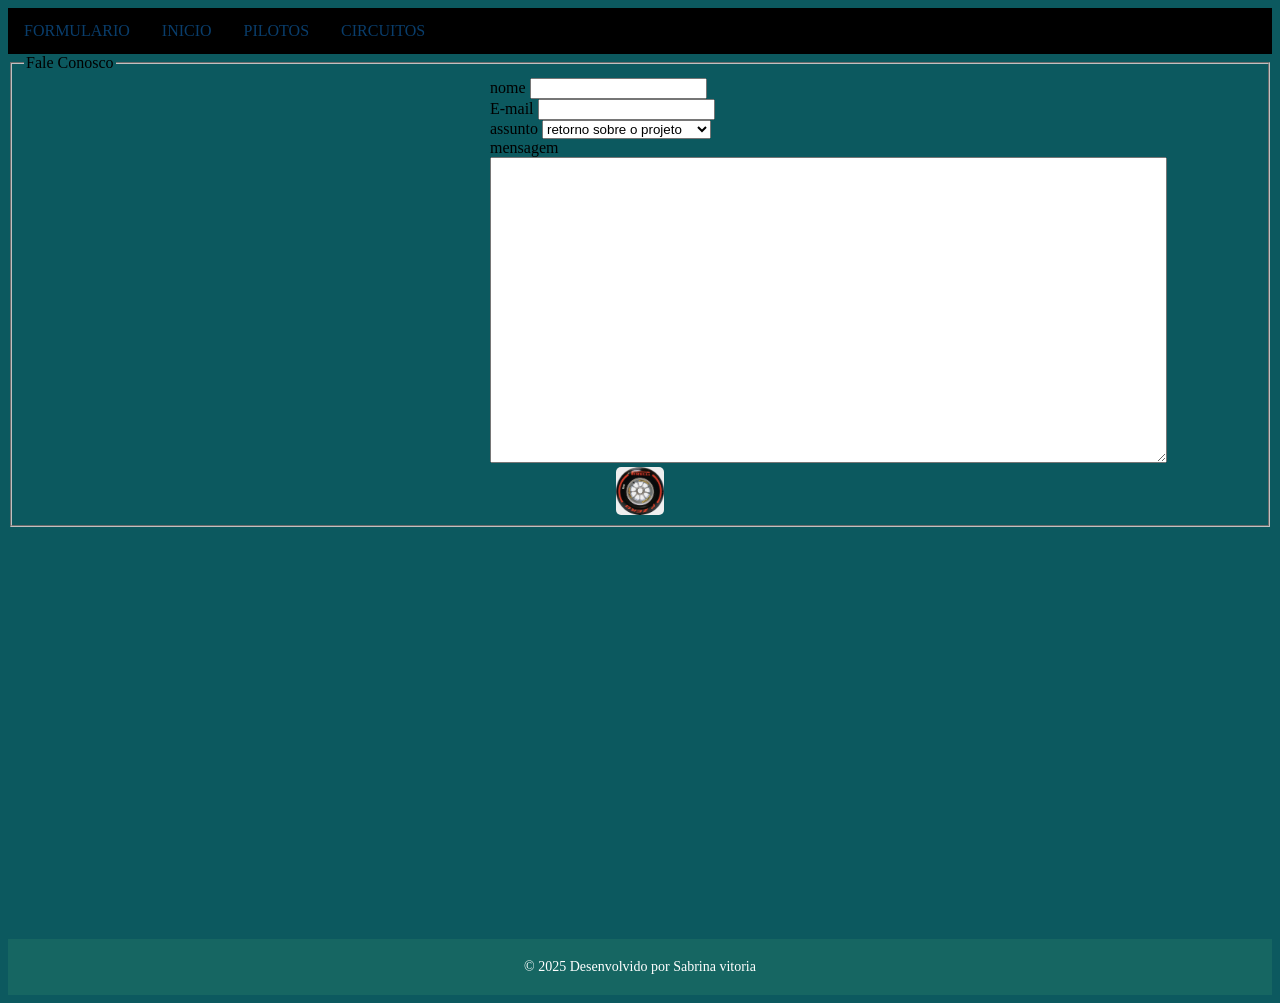
<file: index.html>
<!DOCTYPE html>
<html lang="en">
<head>
    <meta charset="UTF-8">
    <meta name="viewport" content="width=device-width, initial-scale=1.0">
    <title>FORMULARIO</title>
    <link rel="stylesheet" href="style.css">
    <link rel="shortcut icon" href="img/favicon.ico" type="image/x-icon">
    <script src="https://cdnjs.cloudflare.com/ajax/libs/gsap/3.12.2/gsap.min.js"></script>

</head>
<body id="corpo">


        <div class="navbar">
        <a href="index.html">FORMULARIO</a>
        <a href="tudo.html">INICIO</a>
            <a href="Pilotos.html">PILOTOS</a>
            <a href="Circuito.html">CIRCUITOS</a>
          
    </div>




<div>
    <form action="tudo.html">
        <fieldset>
            <legend>Fale Conosco</legend>
            <div id="sa">
            <label for="nome">nome</label>
            <input id="nome" type="text"></div>
        
   <div id="bri"> <label for="email">E-mail</label>
    <input id="email" name="email" type="email"></div>

    <div id="na"> <label for="assunto">assunto</label>
    <select name="assunto" id="assunto">
    <option value="feedback">retorno sobre o projeto</option>
    <option value="sugest">sugestao sobre o projeto</option>
    <option value="new-project">novo projeto</option>
    <option value="mensagem">uma mensagem</option>
  
</select></div>

    <div id="vi"><label for="mensagem">mensagem</label>
    <textarea name="mensagem" id="mensagem" cols="82" rows="20"></textarea></div>

<button id="botao" type="submit">

  
<img id="pneu" src="img/pnwu.png" alt="">
</button>
</form>
    </div>

<img class="car" src="img/b149c1b20e48f1fa7ccbed835d96830e-removebg-preview.png" alt="">


<footer>© 2025 Desenvolvido por Sabrina vitoria</footer>

    <script src="java.js"></script>

</body>
</html>
</file>
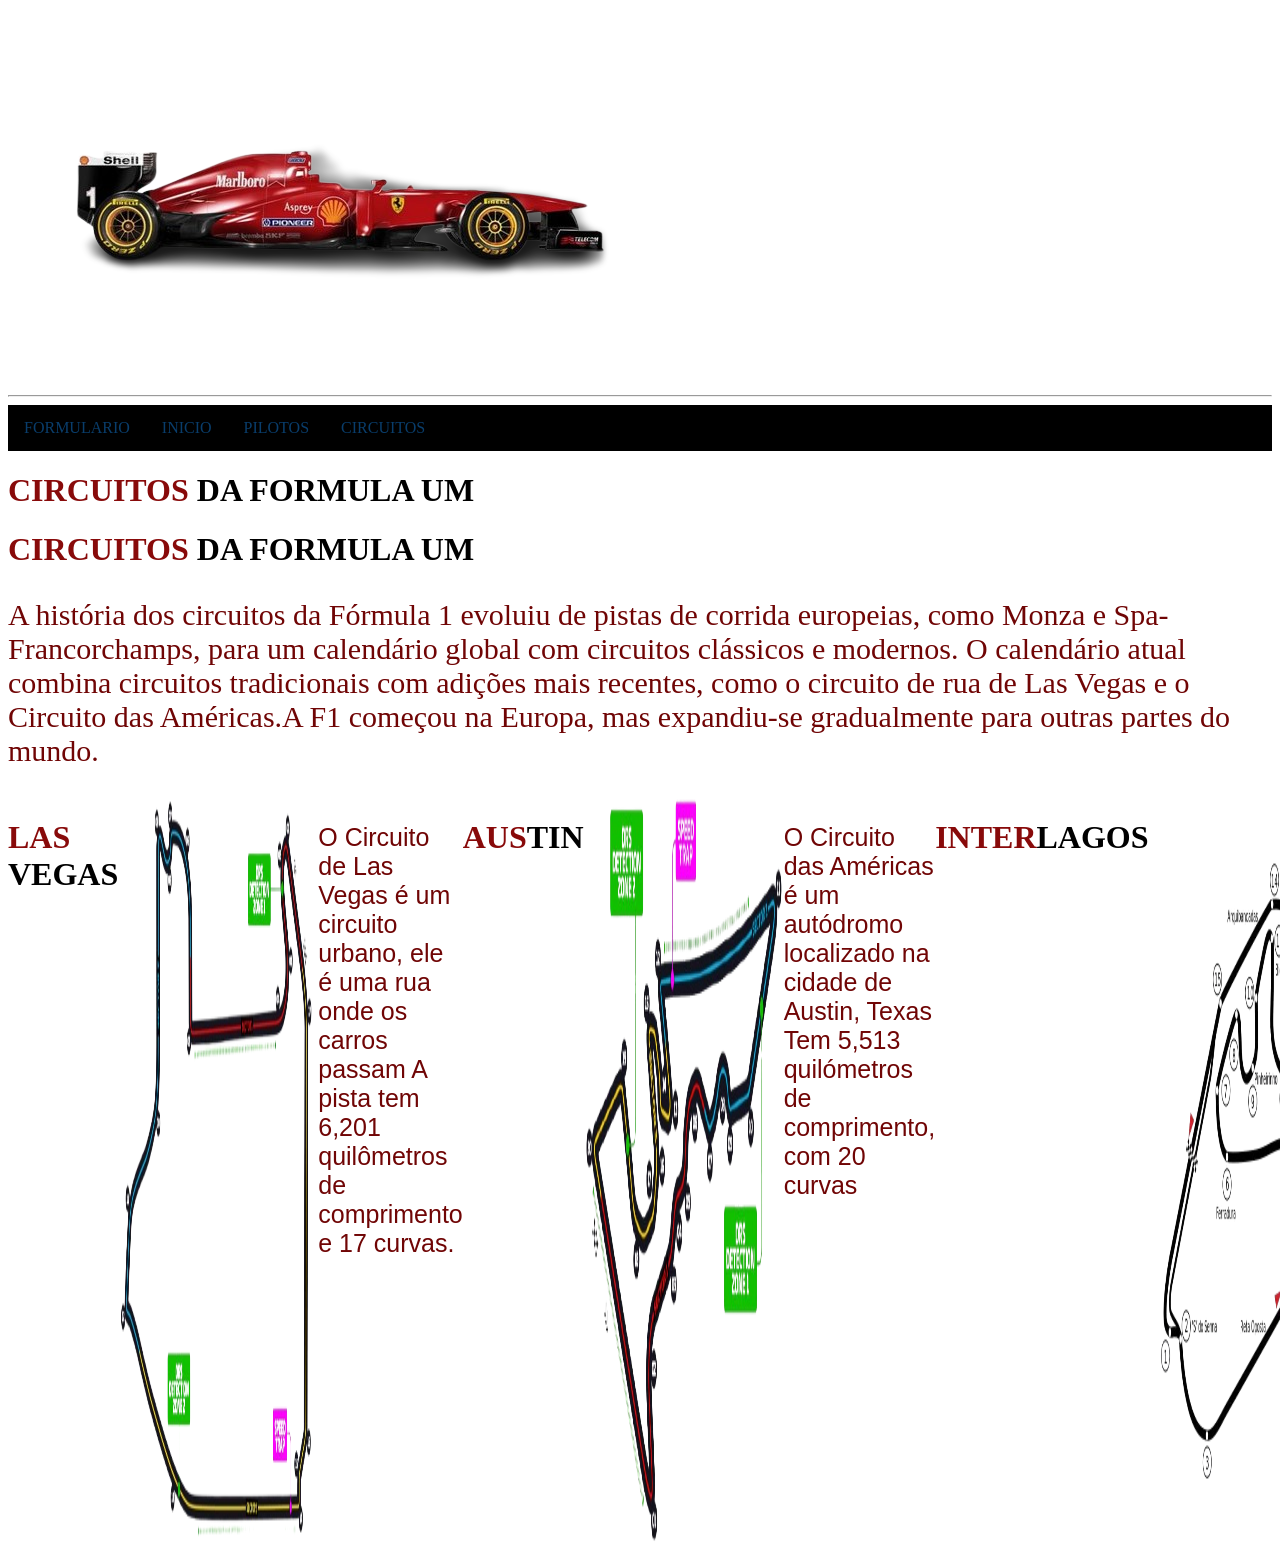
<file: Circuito.html>
<!DOCTYPE html>
<html lang="en">
<head>
    <meta charset="UTF-8">
    <meta name="viewport" content="width=device-width, initial-scale=1.0">
    <title>CIRCUITO</title>
    <link rel="stylesheet" href="style.css">
    <script src="https://cdnjs.cloudflare.com/ajax/libs/gsap/3.12.2/gsap.min.js"></script>

</head>
<body>
    <img class="car" src="img/2dcb55844b58b0f386cc0718302358e1-removebg-preview.png" alt="">
    <hr>

    <div class="navbar">
        <a href="index.html">FORMULARIO</a>
        <a href="tudo.html">INICIO</a>
            <a href="Pilotos.html">PILOTOS</a>
            <a href="Circuito.html">CIRCUITOS</a>
          
    </div>



<h1> CIRCUITOS <span> DA FORMULA UM</span> </h1>


<h1> CIRCUITOS <span> DA FORMULA UM</span> </h1>

<p>A história dos circuitos da Fórmula 1 evoluiu de pistas de corrida europeias, como Monza e Spa-Francorchamps, 
    para um calendário global com circuitos clássicos e modernos. O calendário atual combina circuitos tradicionais com adições mais recentes, 
    como o circuito de rua de Las Vegas e o Circuito das Américas.A F1 começou na Europa, mas expandiu-se gradualmente 
    para outras partes do mundo. </p>

    <div class="circuito">

    <h1> LAS <span>VEGAS</span> </h1>

    <img id="vegas" src="img/las vegas.png" alt="">

    <p id="las">O Circuito de Las Vegas é um circuito urbano, 
        ele é uma rua onde os carros passam
        A pista tem 6,201 quilômetros de comprimento e 17 curvas.</p>

    <h1> AUS<span>TIN</span></h1>

    <img id="austin" src="img/austin.png" alt="">

    <p id="las">O Circuito das Américas é um autódromo localizado na cidade de Austin, Texas
        Tem 5,513 quilómetros de comprimento, com 20 curvas
    </p>


    <h1>INTER<span>LAGOS</span></h1>

    <img id="interlagos" src="img/sp.png" alt="">

    <p id="las">O Autódromo José Carlos Pace é um autódromo municipal localizado no distrito de Cidade Dutra, na cidade de São Paulo, Brasil.
        O tamanho da pista oficial do autódromo de Interlagos é de 4.309 metros de extensão
    </p>

    <h1>MON<span>ACO</span></h1>
    <img id="monaco" src="img/monaco.png" alt="">

    <p id="las">O Circuito de Mônaco é um circuito de rua na cidade de Monte Carlo
        A prova do principado tem 78 voltas, mas apenas 260,286 km de distância total. Atualmente com 3.337 metros de extensão e 19 curvas
    </p>

</div>

    <script src="java.js></script>
</body>
</html>
</file>
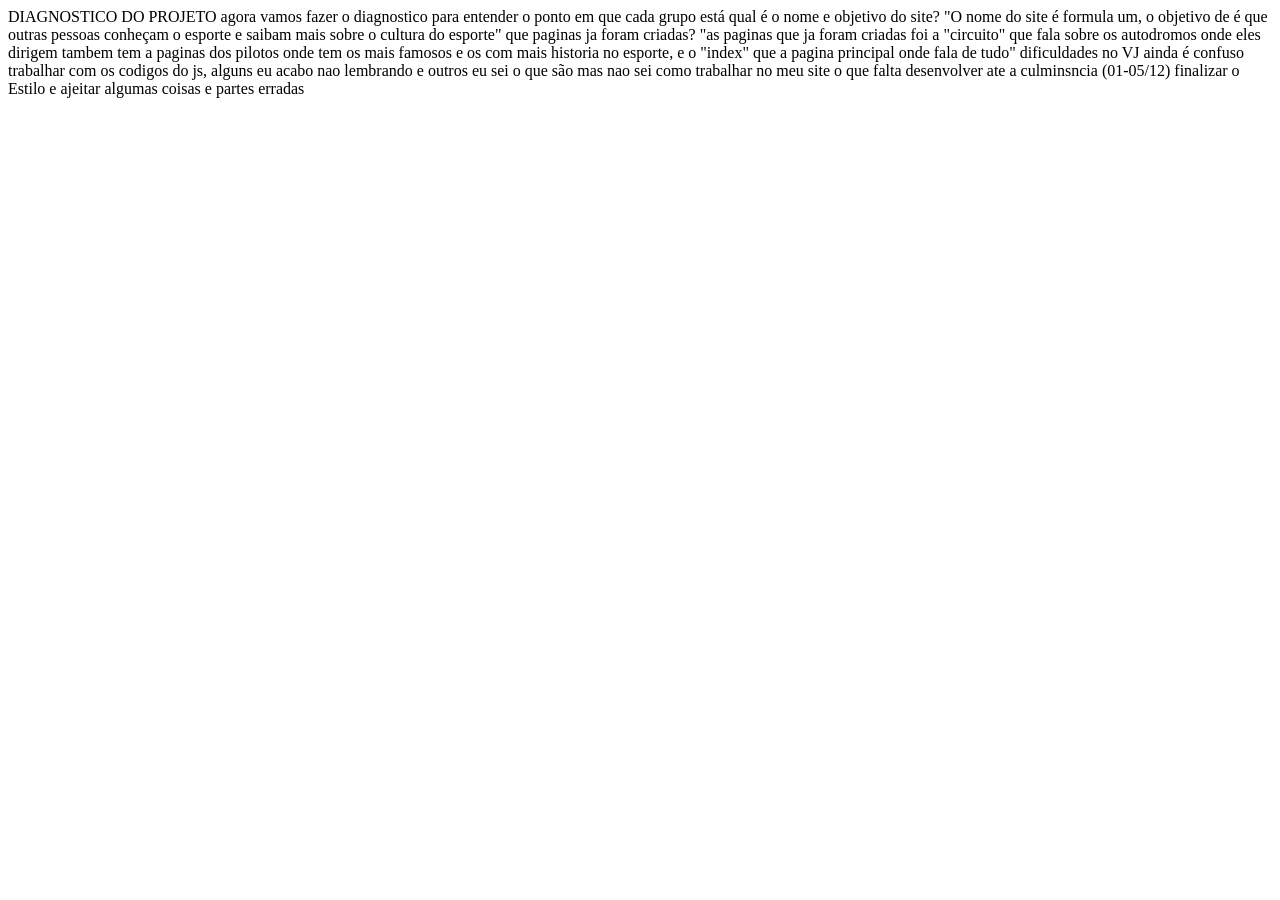
<file: integrador.html>
<!DOCTYPE html>
<html lang="en">
<head>
    <meta charset="UTF-8">
    <meta name="viewport" content="width=device-width, initial-scale=1.0">
    <title>Document</title>
</head>
<body>
    
    DIAGNOSTICO DO PROJETO

    agora vamos fazer o diagnostico para entender o ponto em que cada grupo está

    qual é o nome e objetivo do site?

    "O nome do site é formula um, o objetivo de é que outras pessoas conheçam o esporte
    e saibam mais sobre o cultura do esporte"

    que paginas ja foram criadas?

    "as paginas que ja foram criadas foi a "circuito" que fala sobre os autodromos onde eles dirigem
    tambem tem a paginas dos pilotos onde tem  os mais famosos e os com mais historia no esporte, e o "index" que a pagina principal onde fala de tudo"


    dificuldades 

    no VJ ainda é confuso trabalhar com os codigos do js, alguns eu acabo nao lembrando e outros eu sei o que são
    mas nao sei como trabalhar no meu site

    o que falta desenvolver ate a culminsncia (01-05/12)
finalizar o Estilo e ajeitar algumas coisas e partes erradas
    









</body>
</html>
</file>
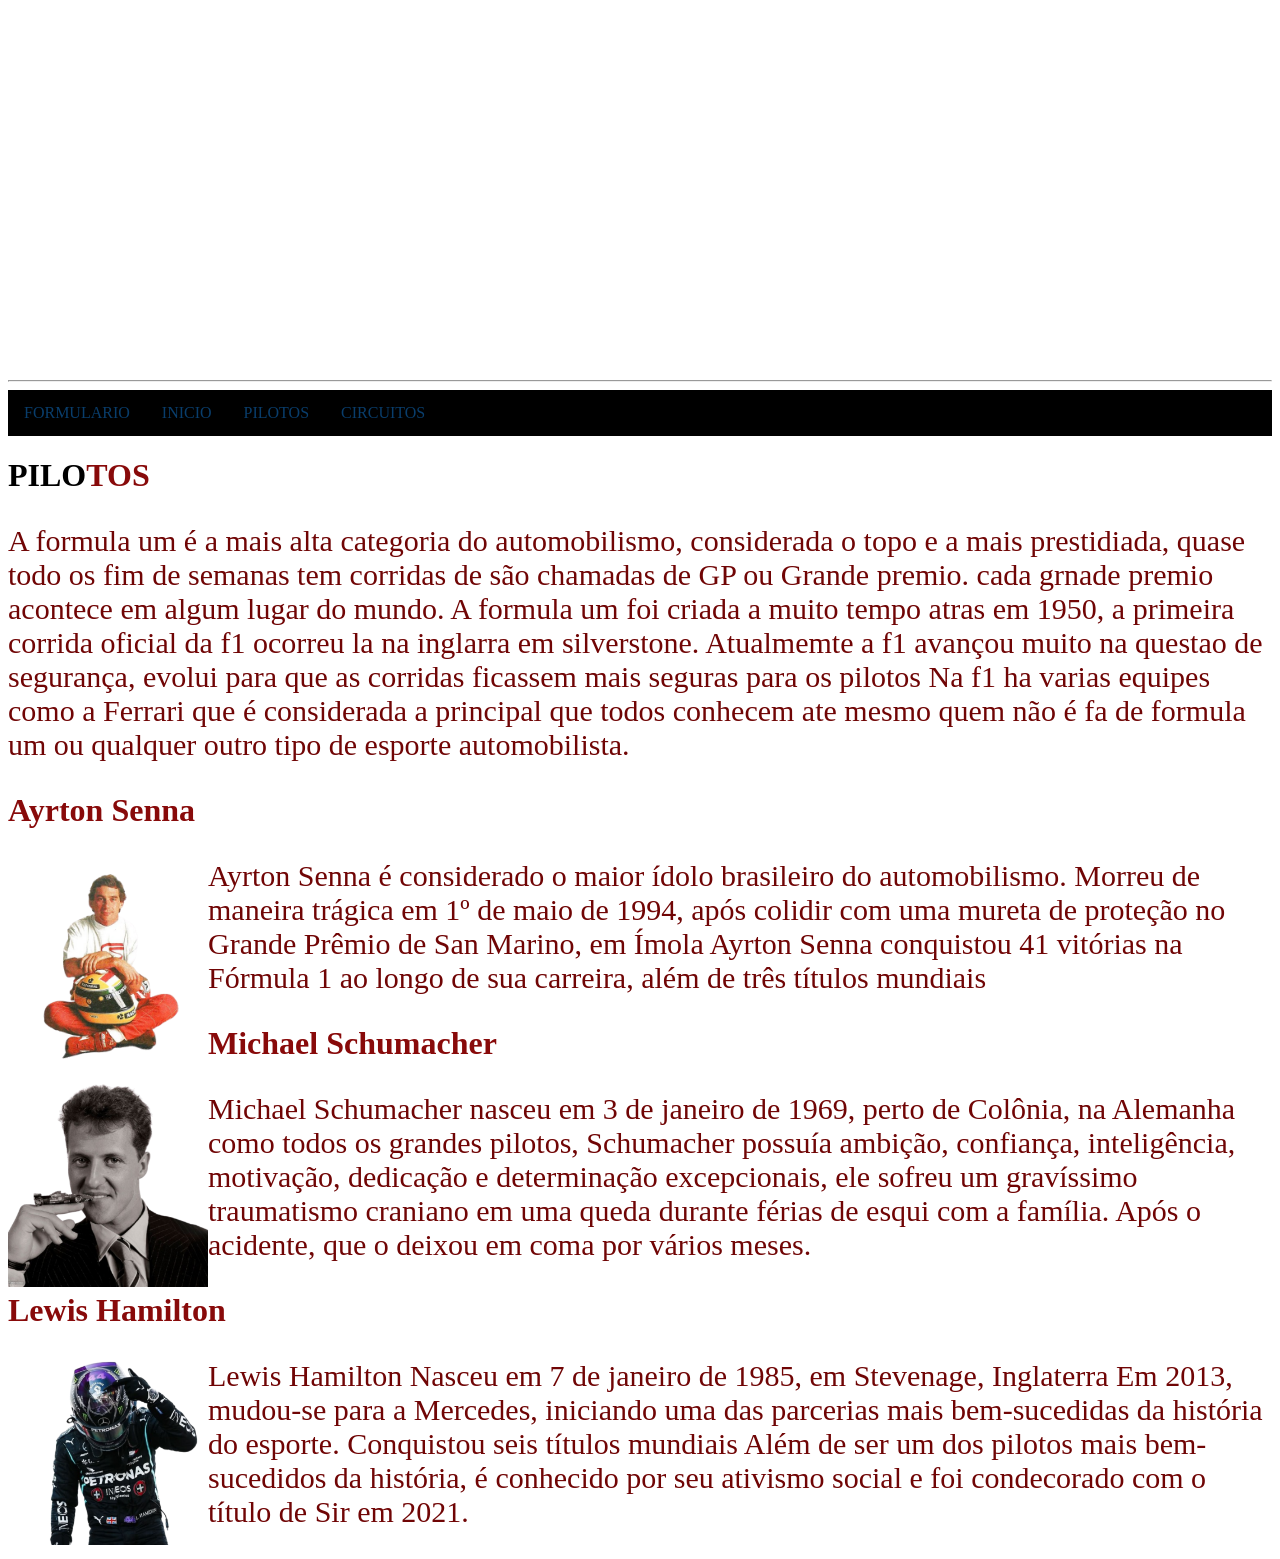
<file: Pilotos.html>
<!DOCTYPE html>
<html lang="en">
<head>
    <meta charset="UTF-8">
    <meta name="viewport" content="width=device-width, initial-scale=1.0">
    <title>PILOTOS</title>
    <link rel="stylesheet" href="style.css">
    <script src="https://cdnjs.cloudflare.com/ajax/libs/gsap/3.12.2/gsap.min.js"></script>

</head>
<body>
    
<img class="car" src="img/red-removebg-preview.png" alt="">
<hr>

    <div class="navbar">
        <a href="index.html">FORMULARIO</a>
        <a href="tudo.html">INICIO</a>
            <a href="Pilotos.html">PILOTOS</a>
            <a href="Circuito.html">CIRCUITOS</a>
          
    </div>



        <h1><span>PILO</span>TOS</h1>

<p> A  formula um é a mais alta categoria do automobilismo, considerada o topo e a mais prestidiada, quase todo os fim de semanas tem corridas de são chamadas de 
    GP ou Grande premio. cada grnade premio acontece em algum lugar do mundo. A formula um foi criada a muito tempo atras em 1950, a primeira corrida oficial 
    da f1 ocorreu la na inglarra em silverstone. Atualmemte a f1 avançou muito na questao de segurança, evolui para que as
   corridas ficassem mais seguras para os pilotos Na f1 ha varias equipes como a Ferrari que é considerada a principal que todos conhecem 
   ate mesmo quem não é fa de formula um ou qualquer outro tipo de esporte automobilista.</p>

 
 <h1>Ayrton Senna</h1>
     <a href="https://www.formula1.com/en/information/drivers-hall-of-fame-ayrton-senna.FLD7ZtO0nUn7JzLEn5rOJ"> <img id="Ayrton" src="img/senna.png" alt=""></a>
<p id="text">  Ayrton Senna é considerado o maior ídolo brasileiro do automobilismo. Morreu de maneira trágica em 1º de maio de 1994, 
  após colidir com uma mureta de proteção no Grande Prêmio de San Marino, em Ímola Ayrton Senna conquistou 41 vitórias 
  na Fórmula 1 ao longo de sua carreira, além de três títulos mundiais</p>


<h1>Michael Schumacher</h1>
  <a href="https://www.formula1.com/en/information/drivers-hall-of-fame-michael-schumacher.7KdX5nJlTG55vR5JQSbZ21"> <img id="Michael" src="img/download.png" alt=""></a>
 
<p> Michael Schumacher nasceu em 3 de janeiro de 1969, perto de Colônia, na Alemanha como todos 
  os grandes pilotos, Schumacher possuía ambição, confiança, inteligência, motivação, dedicação e determinação excepcionais,  
  ele sofreu um gravíssimo traumatismo craniano em uma queda durante férias de esqui com a família. Após o acidente, que o deixou em coma por vários meses.

</p>

<h1> Lewis Hamilton</h1>
<a href="https://www.formula1.com/en/information/drivers-hall-of-fame-lewis-hamilton.6TbSwzJA2miTUwtnXUHkjk"><img id="lewis" src="img/lewis.png" alt=""></a>

<p>Lewis Hamilton Nasceu em 7 de janeiro de 1985, em Stevenage, Inglaterra Em 2013, mudou-se para a Mercedes,
   iniciando uma das parcerias mais bem-sucedidas da história do esporte. Conquistou seis títulos mundiais Além de ser um dos pilotos mais bem-sucedidos da história, é conhecido por 
   seu ativismo social e foi condecorado com o título de Sir em 2021. </p>





 <script src="java.js"></script>
</div>
</body>
</html>
</file>
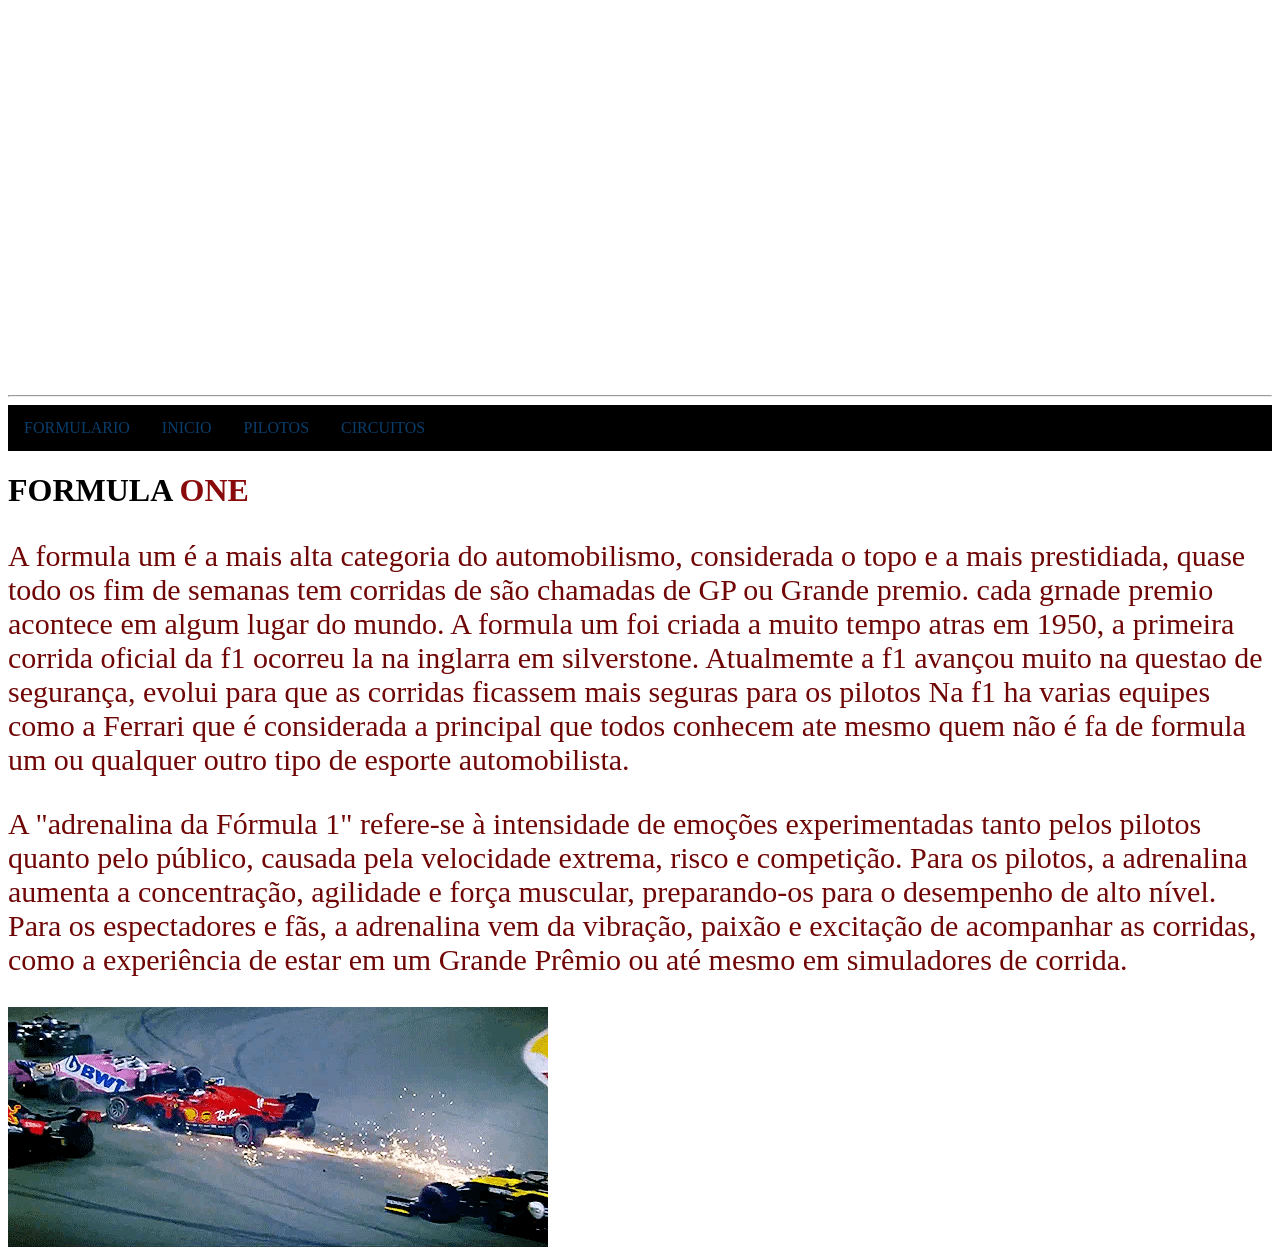
<file: tudo.html>
<!DOCTYPE html>
<html lang="en">
<head>
    <meta charset="UTF-8">
    <meta name="viewport" content="width=device-width, initial-scale=1.0">
    <title>Fabrica de site - F1</title>
     <link rel="stylesheet" href="style.css">
     <link rel="shortcut icon" href="img/favicon.ico" type="image/x-icon">
     <script src="https://cdnjs.cloudflare.com/ajax/libs/gsap/3.12.2/gsap.min.js"></script>
    </head>
<body>
    
<img class="car" src="img/2dcb55844b58b0f386cc0718302358e1-removebg-preview.png" alt="">
<hr>

    <div class="navbar">
        <a href="index.html">FORMULARIO</a>
        <a href="tudo.html">INICIO</a>
            <a href="Pilotos.html">PILOTOS</a>
            <a href="Circuito.html">CIRCUITOS</a>
          
    </div>





<h1><span>FORMULA</span> ONE</h1>

<p>A  formula um é a mais alta categoria do automobilismo, considerada o topo e a mais prestidiada, quase todo os fim de semanas tem corridas de são chamadas de 
    GP ou Grande premio. cada grnade premio acontece em algum lugar do mundo. A formula um foi criada a muito tempo atras em 1950, a primeira corrida oficial 
    da f1 ocorreu la na inglarra em silverstone. Atualmemte a f1 avançou muito na questao de segurança, evolui para que as
   corridas ficassem mais seguras para os pilotos Na f1 ha varias equipes como a Ferrari que é considerada a principal que todos conhecem 
   ate mesmo quem não é fa de formula um ou qualquer outro tipo de esporte automobilista.
</p>


<p>A "adrenalina da Fórmula 1" refere-se à intensidade de emoções experimentadas tanto pelos pilotos quanto pelo público, causada pela velocidade
     extrema, risco e competição. Para os pilotos, a adrenalina aumenta a concentração, agilidade 
    e força muscular, preparando-os para o desempenho de alto nível. Para os espectadores 
    e fãs, a adrenalina vem da vibração, paixão e excitação de acompanhar as corridas, como a experiência de estar em um Grande Prêmio ou até mesmo em simuladores de corrida. </p>

<img src="img/gif.gif" alt="">

<script src="java.js"></script>
</body>
</html>
</file>
<file: style.css>
body {
background-color: rgb(255, 255, 255);
}
h1 {
color: rgb(136, 10, 10);
}
h1 span {
color: rgb(0, 0, 0);
}
p {
font-size: 30px;
color: rgb(112, 5, 5);
}
.navbar {
background-color: rgb(0, 0, 0);
overflow: hidden;
}
.navbar a {
float: left;
display: block;
color: rgb(9, 61, 107);
text-align: center;
padding: 14px 16px;
text-decoration: none;
}
.navbar a:hover {
    background-color: rgb(103, 9, 9);
    color: #646b92;
}
#corpo {
    background-color: #0C595F;
}
 #sa{
width: 300px;
margin: 0 auto;

 }
 #bri{
width: 300px;
margin: 0 auto;
 }
 #na{
width: 300px;
margin: 0 auto;
 }
 #vi{
width:300px;
margin: 0 auto;
 }

 #Ayrton {

width: 200px;
float: left;
}
  
#Michael {

width: 200px;
float: left;

}

#lewis {

width: 200px;
float: left;

}



#lewis {

width: 200px;
float: left;

}

#monaco {

  width: 200px;
float: left;

}

#vegas {

  width: 200px;
float: left;


}

#interlagos {

  width: 200px;
  float: left;
}

#austin{
  width: 200px;
  float: left;

}

#vegas {

width: 200px;
float: left;


}

#interlagos {

width: 200px;
float: left;
}

#austin{
width: 200px;
float: left;

}
.circuito{
display: flex;

}

#las{
font-size: 25px;
font-family: 'Segoe UI', Tahoma, Geneva, Verdana, sans-serif;

}

#pneu{
    display: block;
    align-items: center;
    width: 48px;
    height: 48px;
    border-radius: 5px;
}

#botao{

border: none;
    display: flex;
    align-items: center;
    justify-content: center;
    width: 48px;
    height: 48px;
    border-radius: 5px;
    margin: 0 auto;
}

footer {
    background-color: #267e685e;   
    color: white;             
    text-align: center;      
    padding: 20px;           
    font-size: 14px;         
}
</file>
